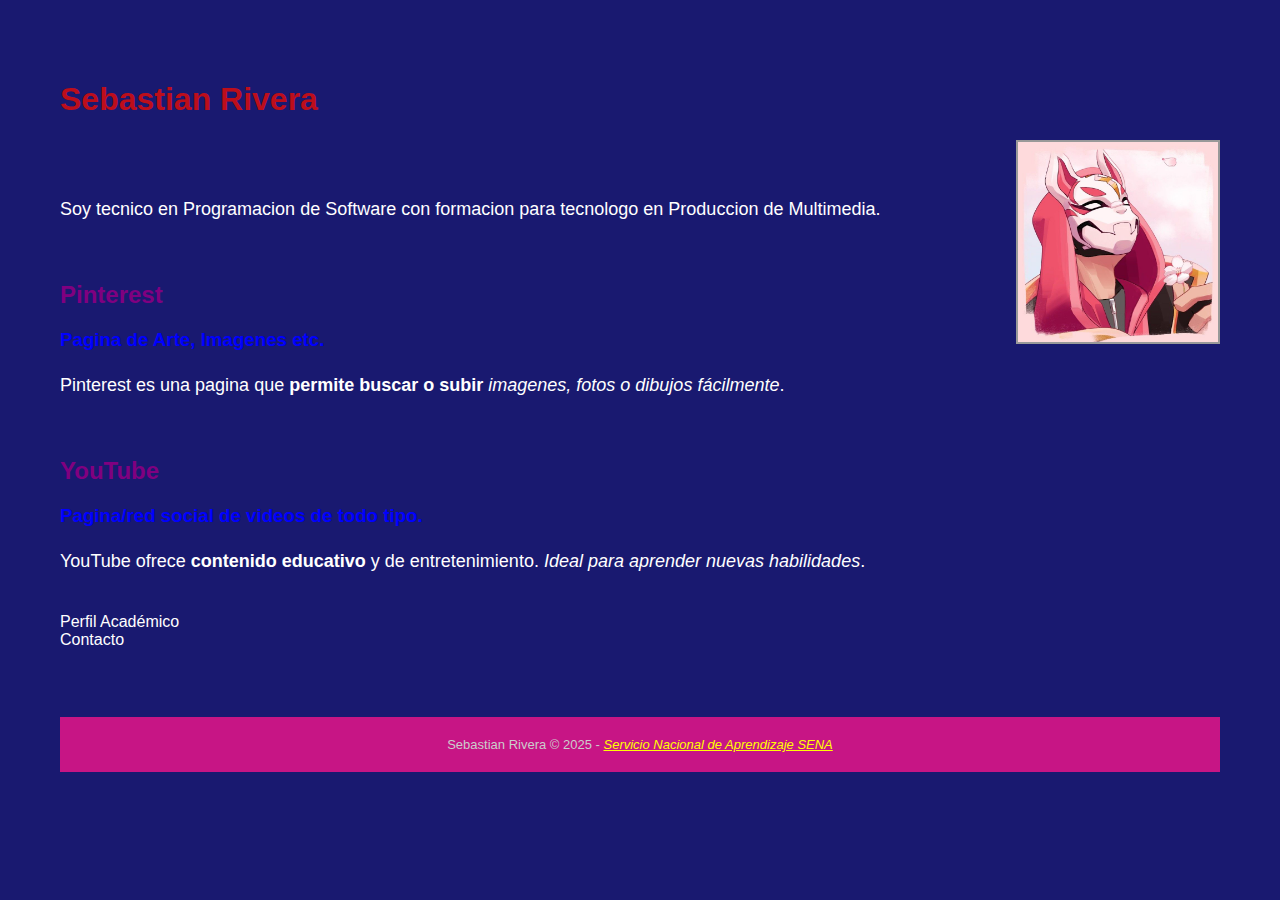
<file: index.html>
<!DOCTYPE html>
<html lang="es">
<head>
    <meta charset="UTF-8">
    <meta name="author" content="Sebastian Rivera">
    <meta name="keywords" content="HTML, perfil, contacto, aprendizaje, SENA">
    <meta name="description" content="Pagina de perfil de SEBASTIAN RIVERA">
    <link rel="stylesheet" href="css/estilos.css">
    <title>S T I L L Z</title>
</head>
<body>

    <h1>Sebastian Rivera</h1>
    <img src="img/descargar (12).jpeg" alt="Foto de Juan Pérez" width="200"><br><br>

    <p>Soy tecnico en Programacion de Software con formacion para tecnologo en Produccion de Multimedia.</p><br>

    <h2>Pinterest</h2>
    <h3>Pagina de Arte, Imagenes etc.</h3>
    <p>Pinterest es una pagina que <strong>permite buscar o subir</strong> <em>imagenes, fotos o dibujos fácilmente</em>.</p><br>

    <h2>YouTube</h2>
    <h3>Pagina/red social de videos de todo tipo.</h3>
    <p>YouTube ofrece <strong>contenido educativo</strong> y de entretenimiento. <em>Ideal para aprender nuevas habilidades</em>.</p><br>

    <a href="perfil.html">Perfil Académico</a><br>
    <a href="contacto.html">Contacto</a><br><br>

    <footer>
        Sebastian Rivera &copy; 2025 - <a href="https://www.sena.edu.co" target="_blank">Servicio Nacional de Aprendizaje SENA</a>
    </footer>

</body>
</html>
</file>
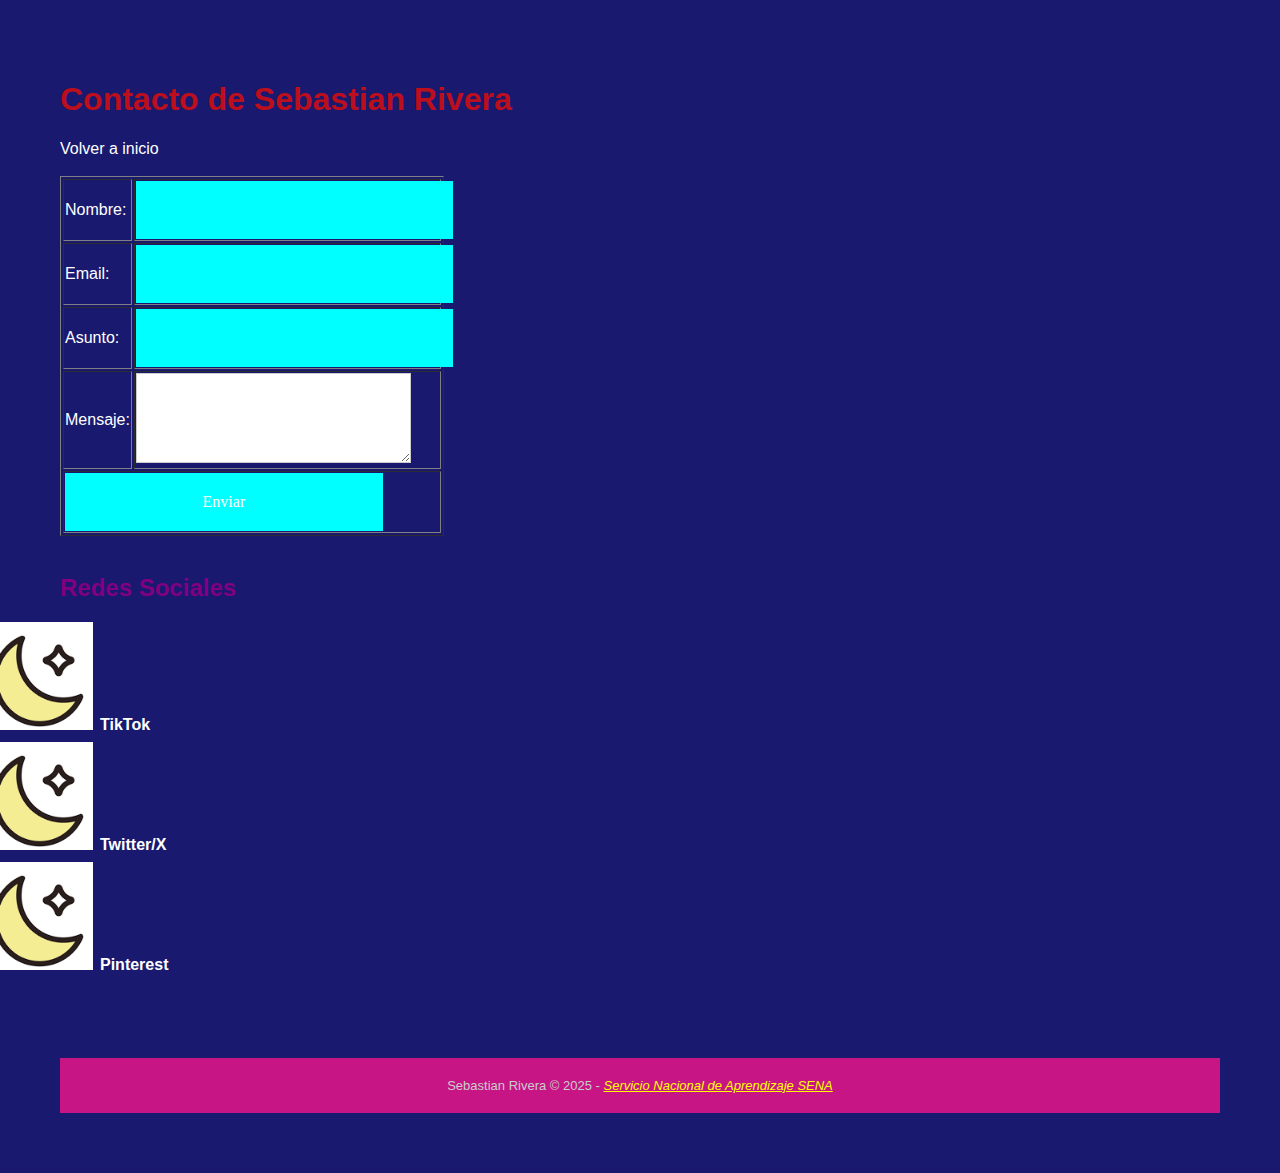
<file: contacto.html>
<!DOCTYPE html>
<html lang="es">
<head>
    <meta charset="UTF-8">
    <meta name="author" content="Sebastian Rivera">
    <meta name="keywords" content="HTML, perfil, contacto, aprendizaje, SENA">
    <meta name="description" content="Pagina de perfil de SEBASTIAN RIVERA">
    <link rel="stylesheet" href="css/estilos.css">
    <title>Contacto</title>
</head>
<body>

    <h1>Contacto de Sebastian Rivera</h1>
    <a href="index.html">Volver a inicio</a><br><br>

    <form action="mailto:unemail@ejemplo.com" method="POST">
        <table border="1">
         <tr>
         <td><label for="nombre">Nombre:</label></td>
         <td><input type="text" id="nombre" name="nombre"></td>
         </tr>
         <tr>
         <td><label for="email">Email:</label></td>
         <td><input type="text" id="email" name="email"></td>
         </tr>
         <tr>
         <td><label for="asunto">Asunto:</label></td>
         <td><input type="text" id="asunto" name="asunto"></td>
         </tr>
         <tr>
         <td><label for="mensaje">Mensaje:</label></td>
         <td><textarea id="mensaje" name="mensaje" rows="4" cols="30"></textarea></td>
         </tr>
         <tr>
         <td colspan="2">
         <input type="submit" value="Enviar">
         </td>
         </tr>
    </table>
    </form><br>

    <h2>Redes Sociales</h2>
    <ul>
        <li><a href="https://www.tiktok.com/@sebaspiderplay" target="_blank">TikTok</a></li>
        <li><a href="https://x.com/sebaspiderplay" target="_blank">Twitter/X</a></li>
        <li><a href="https://co.pinterest.com/sebastianriveragaviria/" target="_blank">Pinterest</a></li>
    </ul><br>

    <footer>
        Sebastian Rivera &copy; 2025 - <a href="https://www.sena.edu.co" target="_blank">Servicio Nacional de Aprendizaje SENA</a>
    </footer>

</body>
</html>
</file>
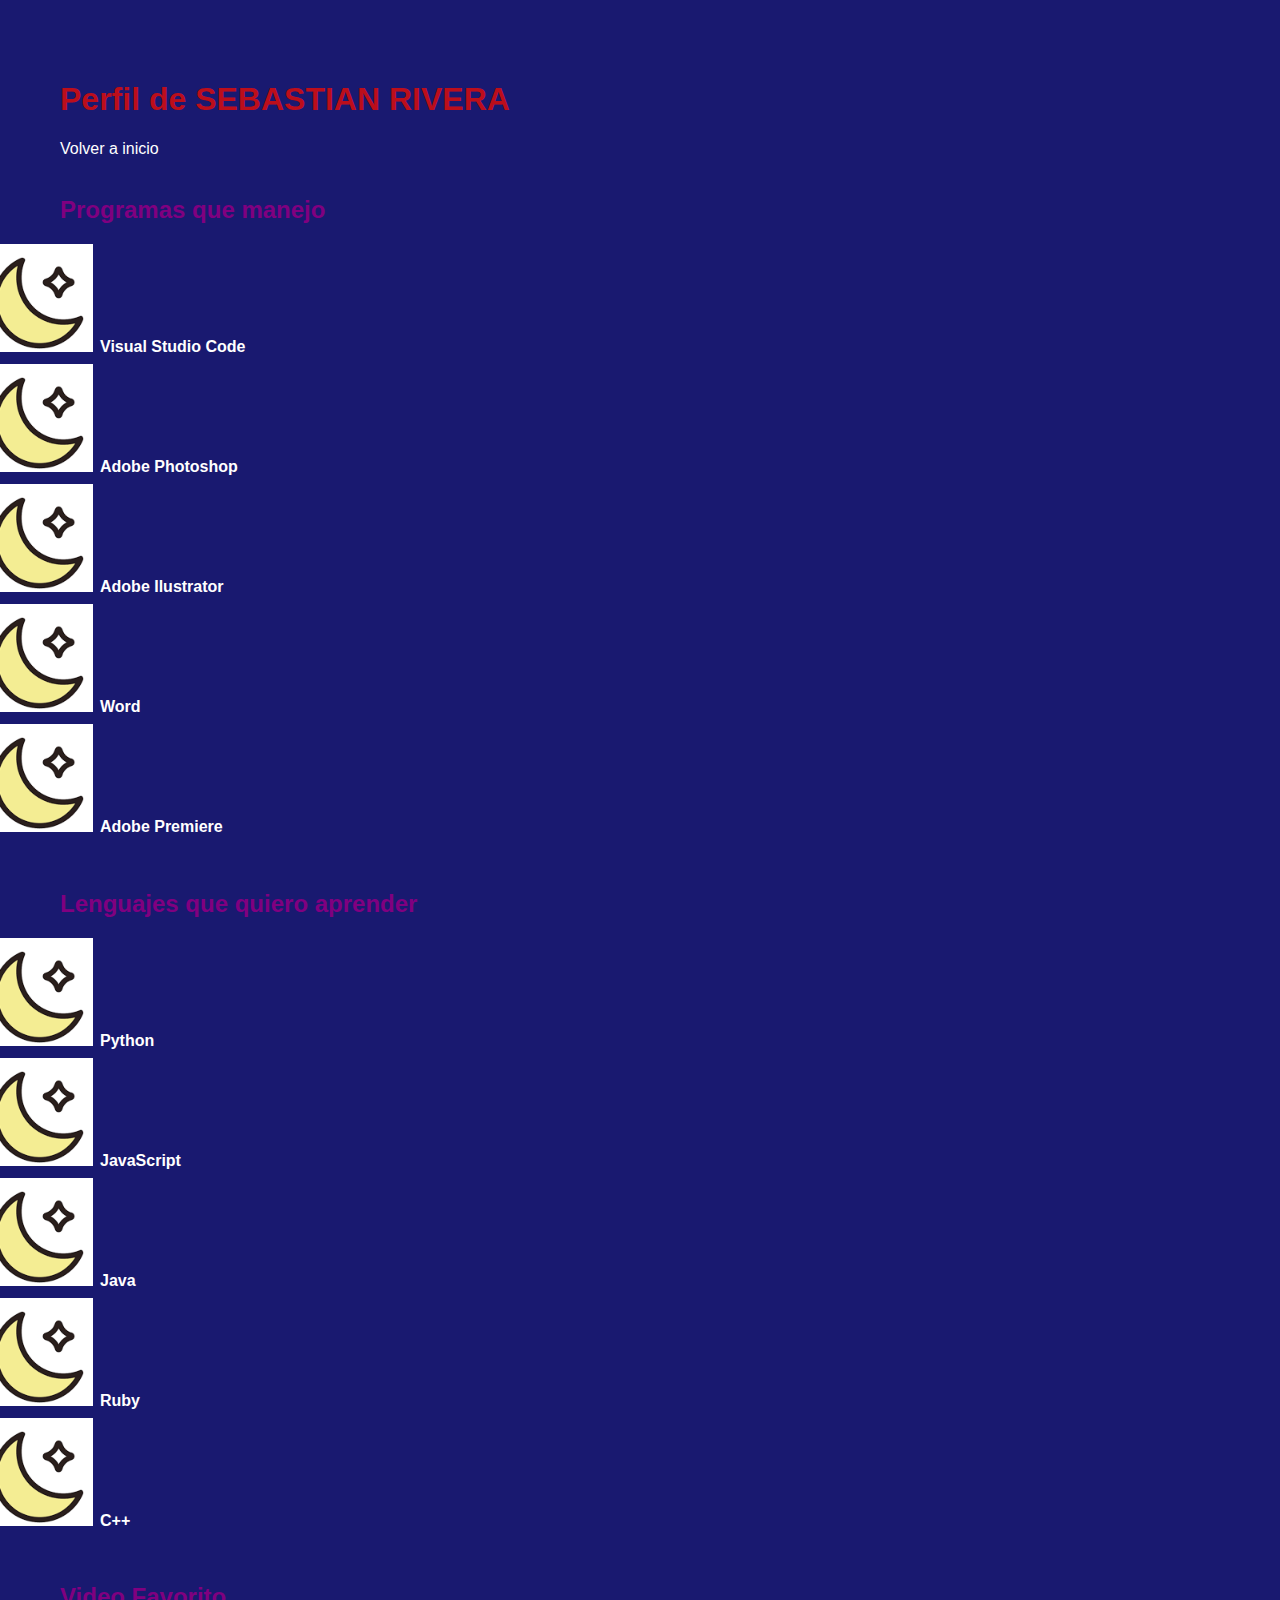
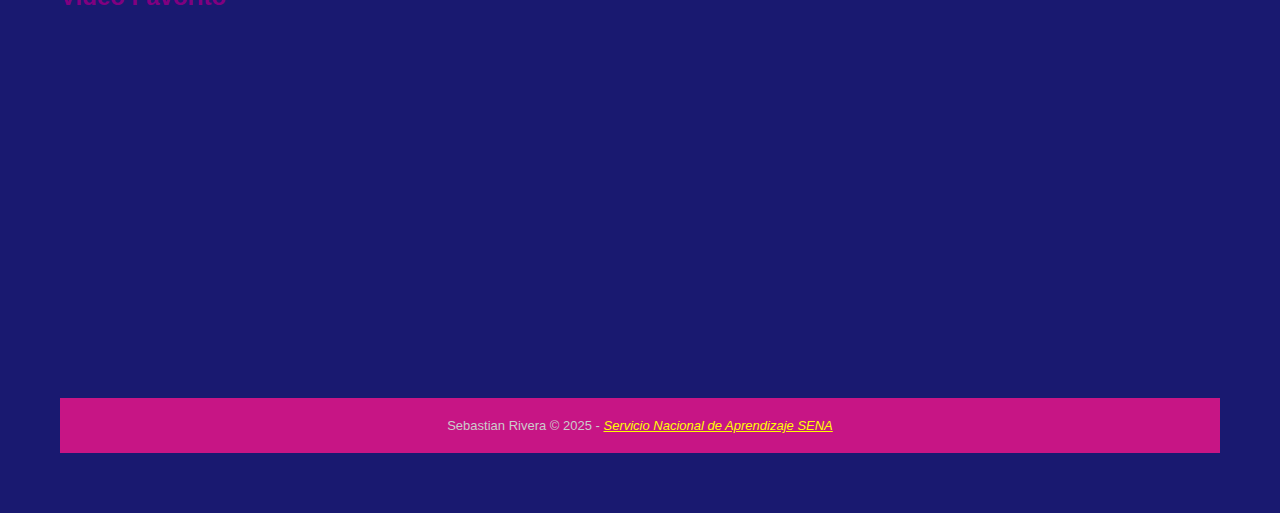
<file: perfil.html>
<!DOCTYPE html>
<html lang="es">
<head>
    <meta charset="UTF-8">
    <meta name="author" content="Sebastian Rivera">
    <meta name="keywords" content="HTML, perfil, contacto, aprendizaje, SENA">
    <meta name="description" content="Pagina de perfil de SEBASTIAN RIVERA">
    <link rel="stylesheet" href="css/estilos.css">
    <title>Perfil Académico</title>
</head>
<body>

    <h1>Perfil de SEBASTIAN RIVERA</h1>
    <a href="index.html">Volver a inicio</a><br><br>

    <h2>Programas que manejo</h2>
    <ol>
        <li>Visual Studio Code</li>
        <li>Adobe Photoshop</li>
        <li>Adobe Ilustrator</li>
        <li>Word</li>
        <li>Adobe Premiere</li>
    </ol><br>

    <h2>Lenguajes que quiero aprender</h2>
    <ul>
        <li>Python</li>
        <li>JavaScript</li>
        <li>Java</li>
        <li>Ruby</li>
        <li>C++</li>
    </ul><br>

    <h2>Video Favorito</h2>
    <iframe width="560" height="315" src="https://www.youtube.com/watch?v=H1MBYsVamBQ" frameborder="0" allowfullscreen></iframe><br><br>

    <footer>
        Sebastian Rivera &copy; 2025 - <a href="https://www.sena.edu.co" target="_blank">Servicio Nacional de Aprendizaje SENA</a>
    </footer>

</body>
</html>
</file>
<file: css/estilos.css>
body {
    background-color: midnightblue;
    font-family: 'Segoe UI', Tahoma, Geneva, Verdana, sans-serif;  
    color: white;                     
    margin: 30px;                    
    padding: 30px;                   
}

h1 {
    color: rgba(219, 12, 12, 0.849);
}
h2 {
    color: purple;
}
h3 {
    color: blue;
}

p {
    font-size: 18px;
    line-height: 1.75;
}

a {
    color: white;
    text-decoration: none;
}

a:hover {
    color: darkgray;
    text-decoration: underline;
}

footer a {
    font-style: oblique;
    color: yellow;
    text-decoration: underline;
}

img {
    float: right;
    width: 200px;
    border: 2px solid #999;
    margin-left: 30px;
    margin-bottom: 30px;
}

iframe {
    display: block;
    margin: 0 auto;
    width: 500px;
    height: 281px;
}

ol, ul {
    padding-left: 40px;
    list-style-image: url('../img/viñetajuasjuas.png'); 
}

li {
    font-weight: bold;
    margin-bottom: 8px;
}

input,
textarea {
    width: 85%;
    padding: 8px;
    border: 1px solid #ccc;
    background-color: white;
    font-family: 'Times New Roman', Times, serif;
    font-size: 16px;
}

input {
    background-color: cyan;
    color: white;
    font-size: 16px;
    padding: 20px 30px;
    border: none;
    cursor: pointer;
}

input:hover {
    background-color: rgb(78, 78, 209);
}

footer {
    background-color: mediumvioletred;
    color: #ccc;
    font-size: 13px;
    text-align: center;
    padding: 20px;
    margin-top: 50px;
}
</file>
